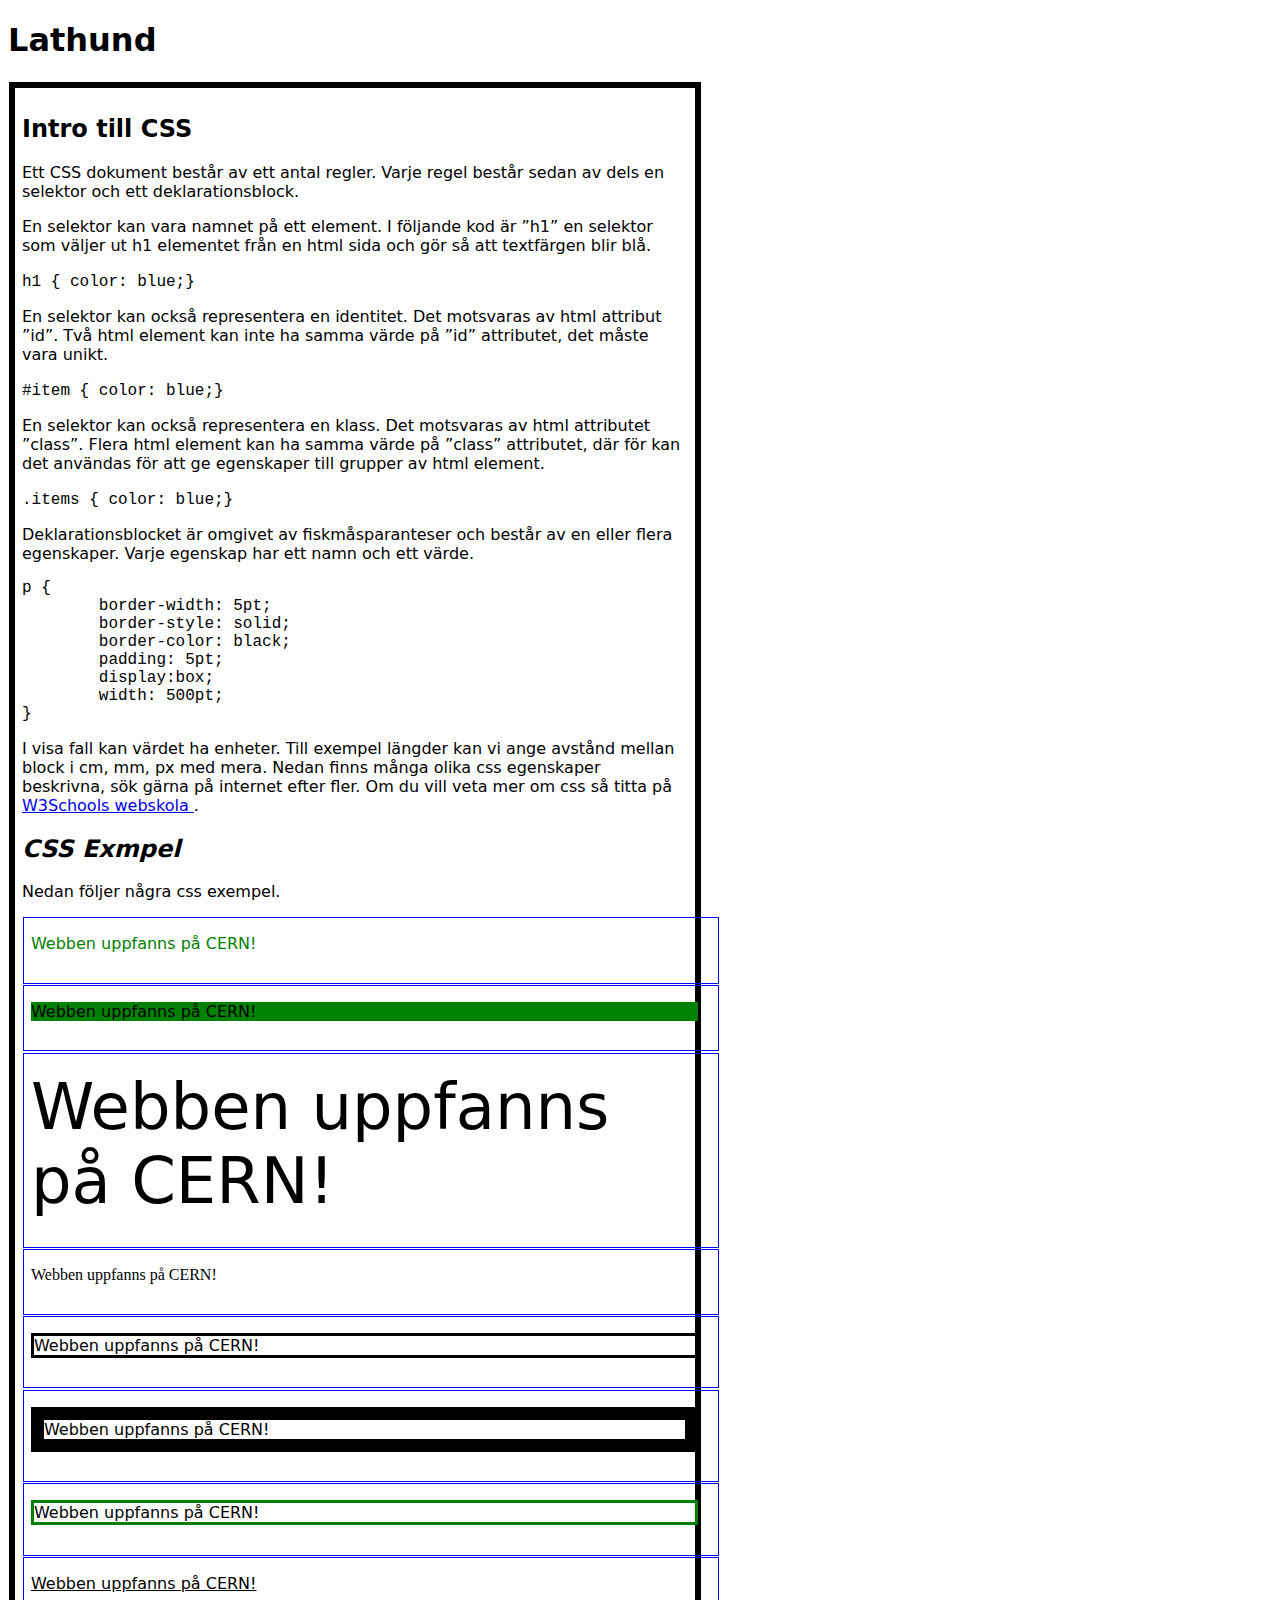
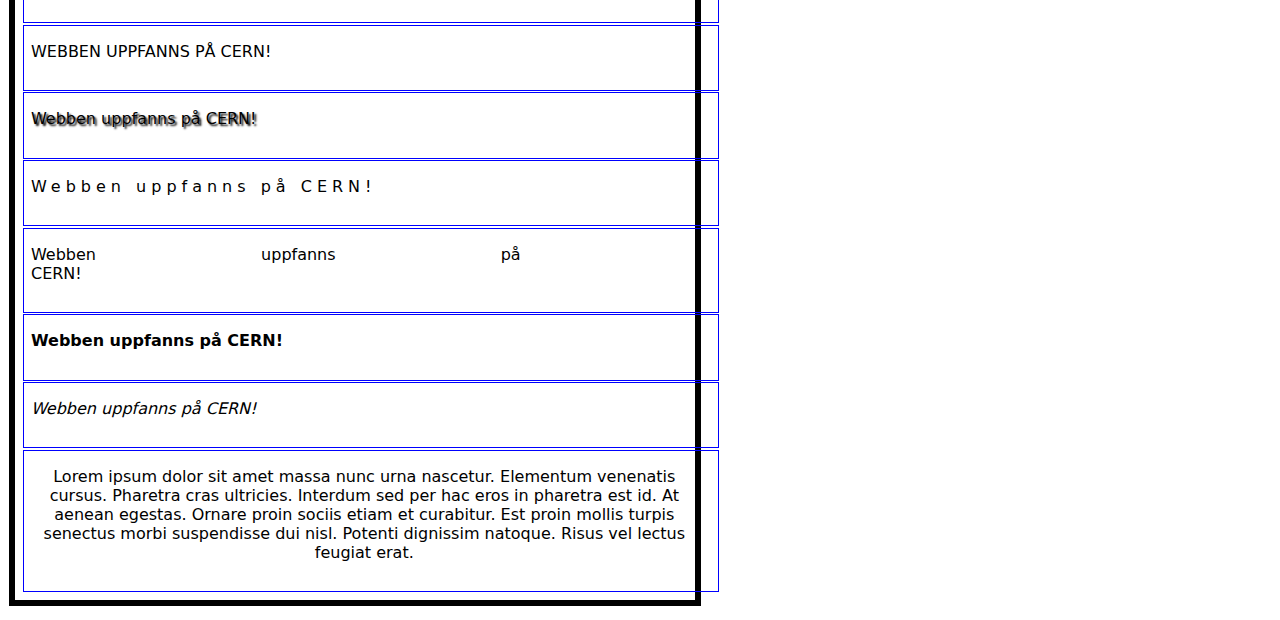
<file: Documentation/css-lathund.html>
﻿<!DOCTYPE html PUBLIC "-//W3C//DTD XHTML 1.0 Strict//EN" 
		"http://www.w3.org/TR/xhtml1/DTD/xhtml1-strict.dtd">
    <html xmlns="http://www.w3.org/1999/xhtml" xml:lang="sv" lang="sv">
	<head>
	 <meta http-equiv="Content-Type" content="text/html charset=utf-8" />
	  <link rel="stylesheet" type="text/css" href="../File/lathund.css" />
	 <title>Min bästa sida om css!</title>
	</head>
	<body>
	<h1>Lathund</h1>
<div id="content" >
<div id="introduction">

<div class="how-to">
<h2>Intro till CSS</h2>
<p>
Ett CSS dokument består av ett antal regler. Varje regel består sedan av dels en selektor och ett deklarationsblock. 
</p>
<p>
En selektor kan vara namnet på ett element. I följande kod är ”h1” en selektor som väljer ut h1 elementet från en html sida och gör så att textfärgen blir blå.
</p>
<code>
h1  { color: blue;}
</code>
<p>
En selektor kan också representera en identitet. Det motsvaras av html attribut ”id”. Två html element kan inte ha samma värde på ”id” attributet, det måste vara unikt.
</p>
<code>
#item { color: blue;}
</code>
<p>
En selektor kan också representera en klass. Det motsvaras av html attributet ”class”. Flera html element kan ha samma värde på ”class” attributet, där för kan det användas för att ge egenskaper till grupper av html element.
</p>
<code>
.items { color: blue;}
</code>
<p>
Deklarationsblocket är omgivet av fiskmåsparanteser och består av en eller flera egenskaper. Varje egenskap har ett namn och ett värde.
</p>
<pre>
p {
	border-width: 5pt;
	border-style: solid;
	border-color: black;
	padding: 5pt;
	display:box;
	width: 500pt;
}
</pre>
<p>
I visa fall kan värdet ha enheter. Till exempel längder kan vi ange avstånd mellan block i cm, mm, px med mera. Nedan finns många olika css egenskaper beskrivna, sök gärna på internet efter fler.
Om du vill veta mer om css så titta på <a href="http://www.w3schools.com/css/" >W3Schools webskola </a>.
</p>

</div>

<h2><i>CSS Exmpel</i></h2>

<p> Nedan följer några css exempel.
</p>

<div class="example style" >
<h3> <b>color: green</b> </h3>
<p><div style="color: green;" >Webben uppfanns på CERN!</div> </p>
<p  class="description" >Sätter färgen som ska användas på texten.</p>
</div>

<div class="example style" >
<h3> <b>background-color: green;</b> </h3>
<p><div style="background-color: green;" >Webben uppfanns på CERN!</div> </p>
<p  class="description" >Sätter färgen som ska användas på texten.</p>
</div>

<div class="example style" >
<h3> <b>font-size:48pt</b> </h3>
<p><div style="font-size:48pt;" >Webben uppfanns på CERN!</div> </p>
<p  class="description" >Sätter storleken på teckensnittet. <i>pt</i> är en enhet för storleken på ett teckensnitt som liknar de storlekar du sätter på text i Word.</p>
</div>

<div class="example style" >
<h3> <b>font-family: Impact, fantasy;</b> </h3>
<p><div style="font-family: Impact, fantasy;" >Webben uppfanns på CERN!</div> </p>
<p class="description" >Bestämmer vilken font som ska användas. Om den fonten <i>Impact</i> inte fanns på datorn, så skulle fonten <i>fantasy</i> användas.</p>
</div>

<div class="example style" >
<h3> <b>border-style:solid;</b> </h3>
<p><div style="border-style:solid;" >Webben uppfanns på CERN!</div> </p>
<p class="description" >Används för att skapa en kant runt ett element. Det finns flera olika typer av kantlinjer: <i>dotted</i>, <i>dashed</i>, <i>groove</i>, <i>groove</i>, <i>inset</i>, <i>outset</i>. 
</p>
</div>

<div class="example style" >
<h3> <b>border-width:10pt;</b> </h3>
<p><div style="border-style:solid; border-width:10pt;" >Webben uppfanns på CERN!</div> </p>
<p class="description" > Används för att beskriva hur tjock en kantlinje ska vara. 
</p>
</div>

<div class="example style" >
<h3> <b>border-color:green;</b> </h3>
<p><div style="border-style:solid; border-color:green;" >Webben uppfanns på CERN!</div> </p>
<p class="description" > Används för att ge en färg åt en kantlinje. 
</p>
</div>

<div class="example style" >
<h3> <b>text-decoration:underline;</b> </h3>
<p><div style="text-decoration:underline;" >Webben uppfanns på CERN!</div> </p>
<p class="description" > Skapar text dekorationer på texten. De olika text dekorationerna heter: <i>overline</i>, <i>line-through</i>, <i>underline</i> och <i>blink</i>. <br /> Tänk på att undvika att använda <b style="text-decoration:blink" > blink </b> för det kan vara irriterande!
</p>
</div>

<div class="example style" >
<h3> <b>text-transform:uppercase;</b> </h3>
<p><div style="text-transform:uppercase;" >Webben uppfanns på CERN!</div> </p>
<p class="description" > Omvandlar texten på något sätt. De olika ovandlingarna kallas: <i>capitalize</i>, <i>lowercase</i> och <i>uppercase</i>.
</p>
</div>

<div class="example style" >
<h3> <b>text-shadow: 2px 2px 2px #000;</b> </h3>
<p><div style="text-shadow: 2px 2px 2px #000;" >Webben uppfanns på CERN!</div> </p>
<p class="description" > Skapar en skugga till texten. Pröva gärna med olika värden!
</p>
</div>

<div class="example style" >
<h3> <b>letter-spacing: 5px;</b> </h3>
<p><div style="letter-spacing: 5px;" >Webben uppfanns på CERN!</div> </p>
<p class="description" > Ändrar avståndet mellan bokstäverna. Går även med negativa värden!
</p>
</div>

<div class="example style" >
<h3> <b>word-spacing: 10em;</b> </h3>
<p><div style="word-spacing: 10em;" >Webben uppfanns på CERN!</div> </p>
<p class="description" > Ändrar avståndet mellan ord. Går även med negativa värden!
</p>
</div>

<div class="example style" >
<h3> <b>font-weight:bold;</b> </h3>
<p><div style="font-weight:bold;" >Webben uppfanns på CERN!</div> </p>
<p class="description" > Gör så att texten blir fet-stil. Det finns andra värden än <i>bold</i> men de fungerar bara med visa webbläsare och teckensnitt.
</p>
</div>

<div class="example style" >
<h3> <b>font-style:italic;</b> </h3>
<p><div style="font-style:italic" >Webben uppfanns på CERN!</div> </p>
<p class="description" > Gör så att texten blir kursiv. Det finns andra värden än <i>italic</i>, men det är ingen stor skillnad på dem.
</p>
</div>

<div class="example style" >
<h3> <b>text-align:center</b> </h3>
<p><div width="150" style="text-align:center;" >Lorem ipsum dolor sit amet massa nunc urna nascetur. Elementum venenatis cursus. Pharetra cras ultricies. Interdum sed per hac eros in pharetra est id. At aenean egestas. Ornare proin sociis etiam et curabitur. Est proin mollis turpis senectus morbi suspendisse dui nisl. Potenti dignissim natoque. Risus vel lectus feugiat erat.</div> </p>
<p class="description" > Gör så att texten blir centrerad. Finns också som <i>left</i> och <i>right</i>.
</p>
</div>

</div>
</body>
</html>
</file>
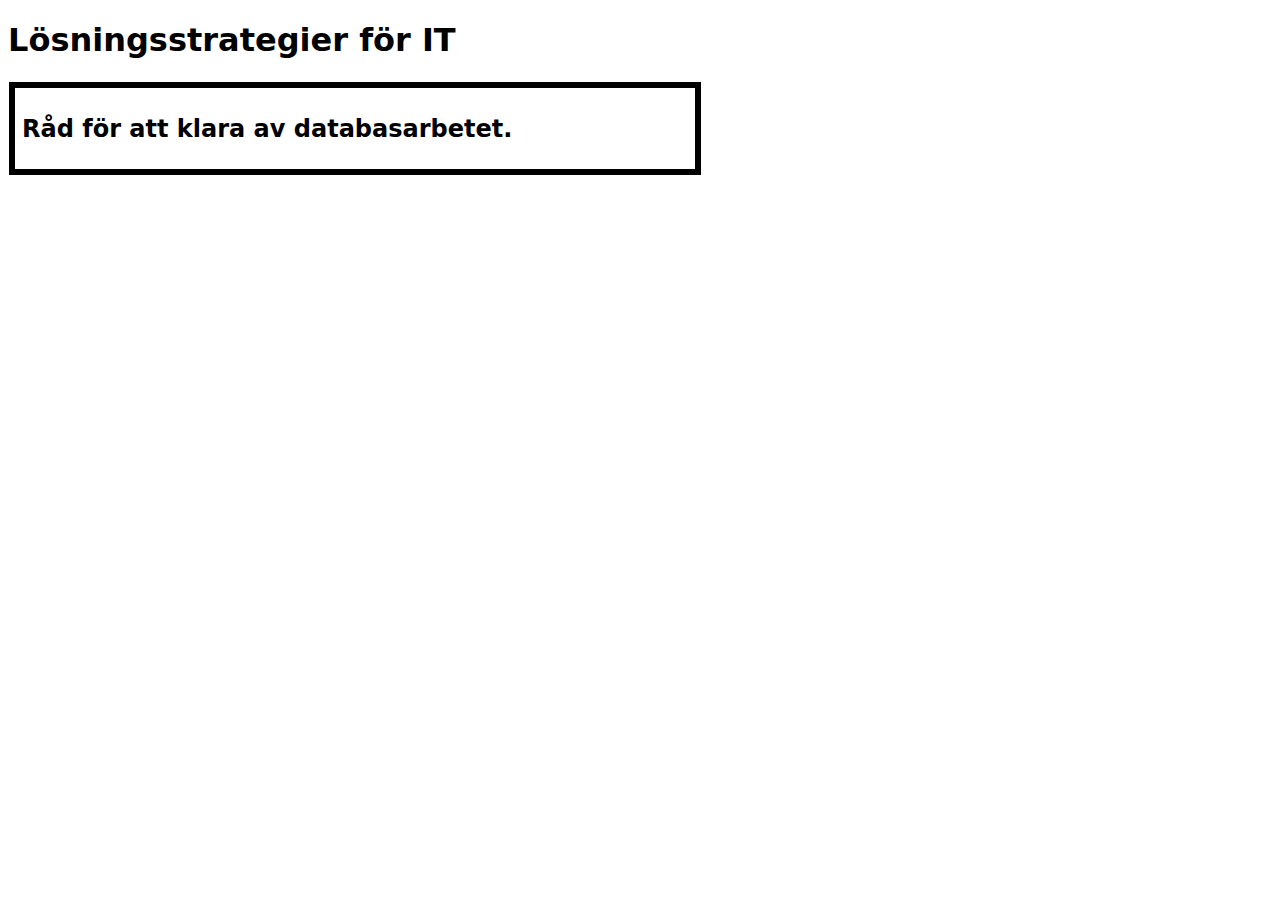
<file: Documentation/HowToSolveIT.html>
﻿<!DOCTYPE html PUBLIC "-//W3C//DTD XHTML 1.0 Strict//EN" 
		"http://www.w3.org/TR/xhtml1/DTD/xhtml1-strict.dtd">
    <html xmlns="http://www.w3.org/1999/xhtml" xml:lang="sv" lang="sv">
	<head>
	 <meta http-equiv="Content-Type" content="text/html charset=utf-8" />
	  <link rel="stylesheet" type="text/css" href="../File/lathund.css" />
	 <title>Min bästa sida om html!</title>
	</head>
	<body>
	<h1>Lösningsstrategier för IT</h1>
<div id="content" >
<div id="introduction">
<div class="how-to">
<h2>Råd för att klara av databasarbetet.</h2>
<p>

</p>


</div>
</body>
</html>
</file>
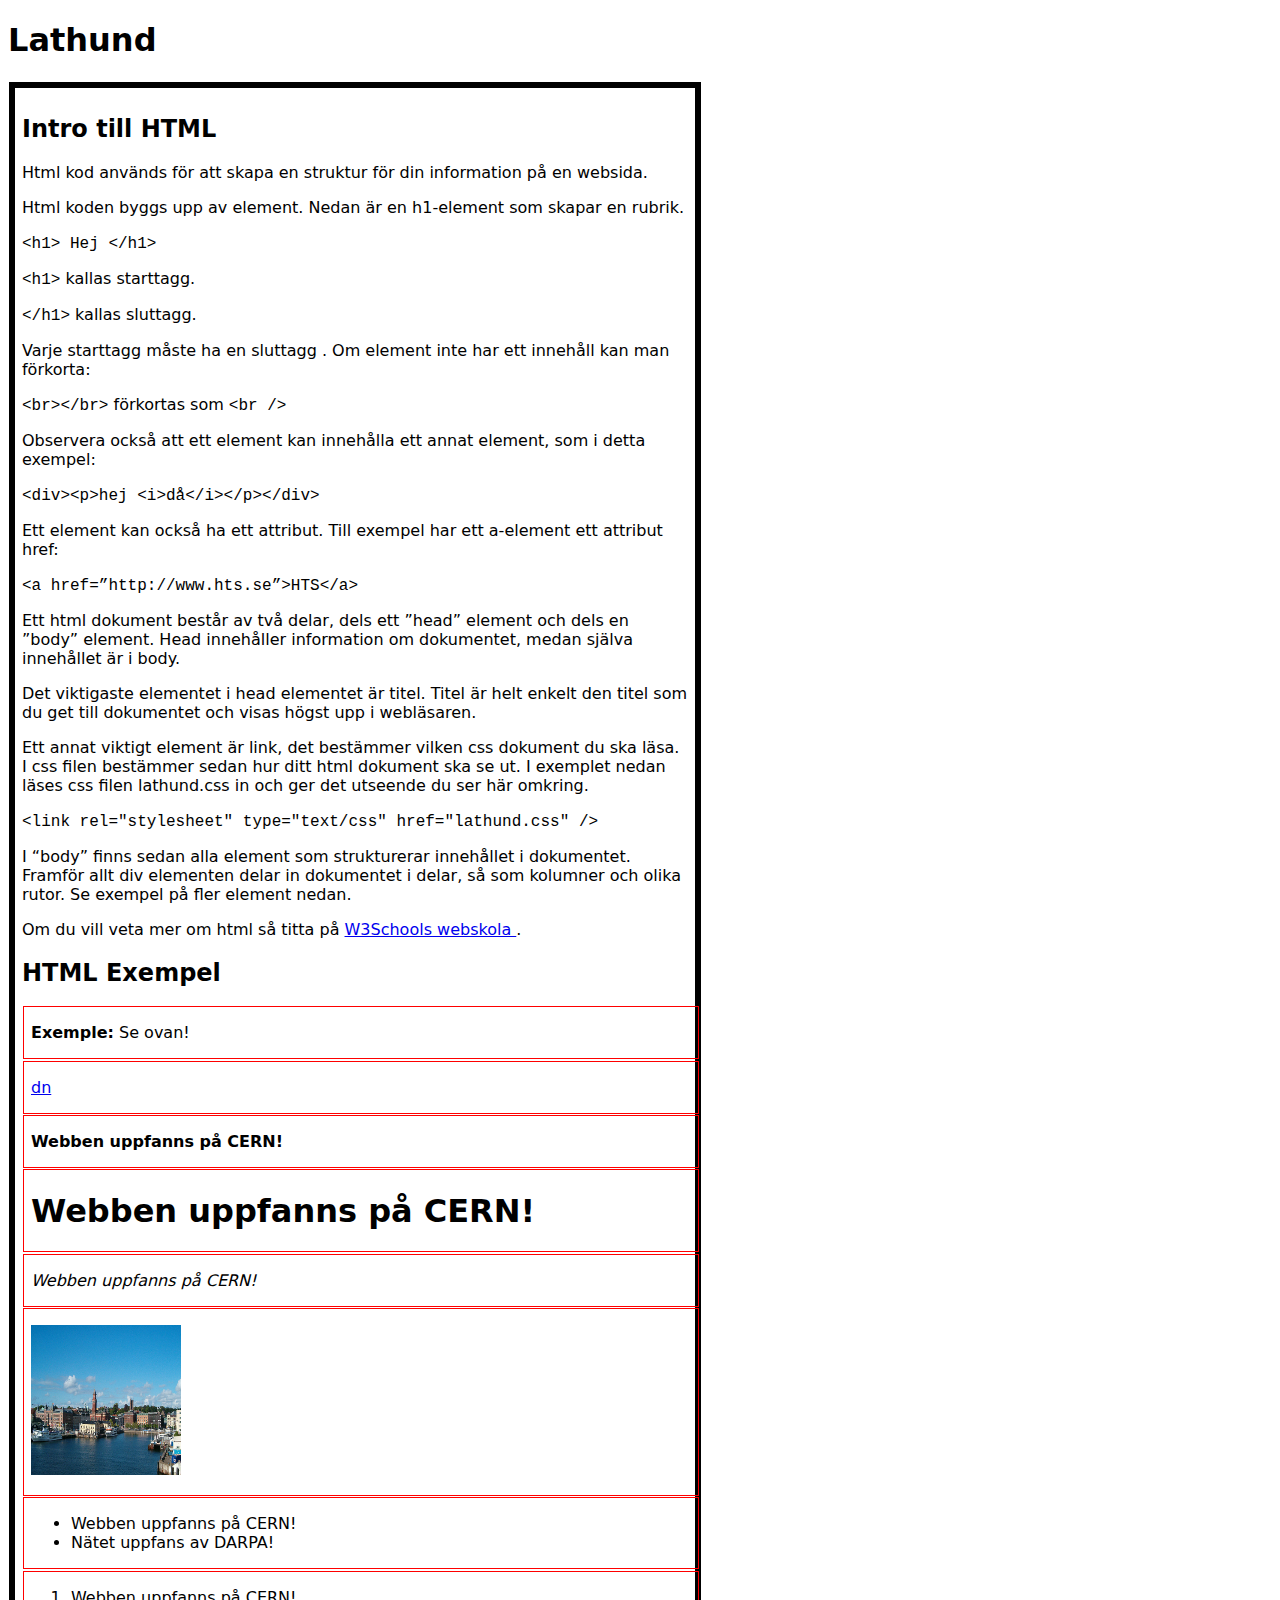
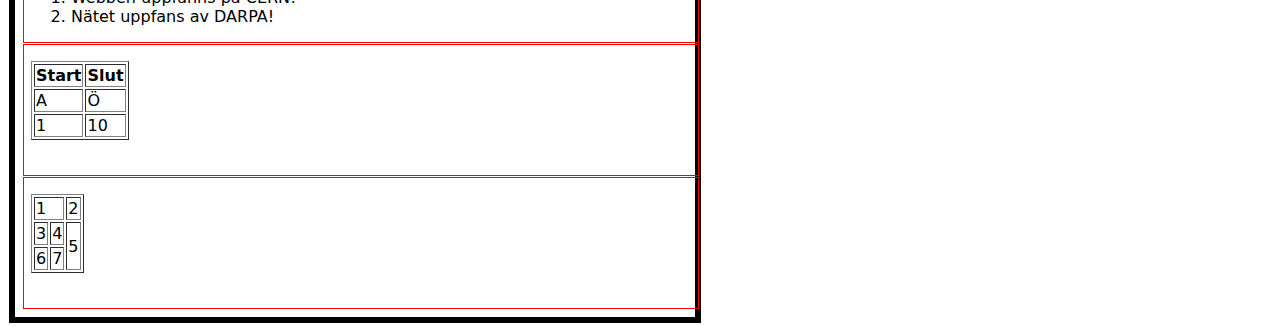
<file: Documentation/html-lathund.html>
﻿<!DOCTYPE html PUBLIC "-//W3C//DTD XHTML 1.0 Strict//EN" 
		"http://www.w3.org/TR/xhtml1/DTD/xhtml1-strict.dtd">
    <html xmlns="http://www.w3.org/1999/xhtml" xml:lang="sv" lang="sv">
	<head>
	 <meta http-equiv="Content-Type" content="text/html charset=utf-8" />
	  <link rel="stylesheet" type="text/css" href="../File/lathund.css" />
	 <title>Min bästa sida om html!</title>
	</head>
	<body>
	<h1>Lathund</h1>
<div id="content" >
<div id="introduction">
<div class="how-to">
<h2>Intro till HTML</h2>
<p>
Html kod används för att skapa en struktur för din information på en websida.
</p>
<p>
Html koden byggs upp av element. Nedan är en h1-element som skapar en rubrik.
</p>
<p>
<code>
&lt;h1&gt; Hej &lt;/h1&gt;
</code>
</p>
</p>
<code>
&lt;h1&gt;</code> kallas starttagg.

</p>
<p>
<code>
&lt;/h1&gt;</code> kallas sluttagg.
</p>
<p>
Varje starttagg måste ha en sluttagg . Om element inte har ett innehåll kan man förkorta:
</p>
<code>
&lt;br&gt;&lt;/br&gt;</code> förkortas som <code>&lt;br /&gt;</code>
</code>
<p>
Observera också att ett element kan innehålla ett annat element, som i detta exempel:
</p>
<code>
&lt;div&gt;&lt;p&gt;hej &lt;i&gt;då&lt;/i&gt;&lt;/p&gt;&lt;/div&gt;
</code>
<p>
Ett element kan också ha ett attribut. Till exempel har ett a-element ett attribut href:
</p>
<code>
&lt;a href=”http://www.hts.se”&gt;HTS&lt;/a&gt;
</code>
<p>
Ett html dokument består av två delar, dels ett ”head” element och dels en ”body” element. Head innehåller information om dokumentet, medan själva innehållet är i body. 
</p>
<p>
Det viktigaste elementet i head elementet är titel. Titel är helt enkelt den titel som du get till dokumentet och visas högst upp i webläsaren. 
</p>
<p>
Ett annat viktigt element är link, det bestämmer vilken css dokument du ska läsa. I css filen bestämmer sedan hur ditt html dokument ska se ut. I exemplet nedan läses css filen lathund.css in och ger det utseende du ser här omkring.
</p>
<code>
&lt;link rel=&quot;stylesheet&quot; type=&quot;text/css&quot; href=&quot;lathund.css&quot; /&gt;
 </code>
<p>
 I “body” finns sedan alla element som strukturerar innehållet i dokumentet. Framför allt div elementen delar in dokumentet i delar, så som kolumner och olika rutor. Se exempel på fler element nedan.
</p>
<p>
 Om du vill veta mer om html så titta på <a href="http://www.w3schools.com/html/"> W3Schools webskola </a>.
</p>
</div>

<h2>HTML Exempel</h2>

<div class="example tag" >
<h3>&lt;title&gt; Min bästa sida om html! &lt;/title&gt;</h3>
<p><b>Exemple:</b> Se ovan!</p>
<p class="description" >Den enda tagg som finns mellan <b>&lt;head&gt;</b> och <b>&lt;/head&gt;</b> som du ska ändra på. Skriv namnet på sajten i taggen och det kommer synas längst upp i browsen när någon surfar in på din sida.</p>
</div>

<div class="example tag" >
<h3>&lt;a href="http://www.dn.se" &gt; dn &lt;/a&gt;</h3>
<p><a href="http://www.dn.se" > dn </a></p>
<p  class="description" >Denna tagg används för att skapa en länk från en text till en annan html sida.</p>
</div>

<div class="example tag" >
<h3>&lt;b&gt; Webben uppfanns på CERN! &lt;/b&gt;</h3>
<p><b> Webben uppfanns på CERN! </b></p>
<p class="description" >Denna tagg ger fet stil på texten som är i taggen.</p>
</div>

<div class="example tag" >
<h3>&lt;h1&gt; Webben uppfanns på CERN! &lt;/h1&gt;</h3>
<p><h1> Webben uppfanns på CERN! </h1></p>
<p class="description" >Denna tagg skapar en rubrik. Om det står en <b>1</b> efter <b>h</b>:et så är det en huvudrubrik. Står det en <b>2</b> är det en underubrik till huvudrubriken. Det innebär att rubriken är en "nivå" under huvudrubriken. Andra rubriker som också ska vara underrubriker ska också vara <b>h2</b> element, men om du vill gå ned ytterligare en nivå och få underunderrubriker ska du använda <b>h3</b>.</p>
</div>

<div class="example tag" >
<h3>&lt;i&gt; Webben uppfanns på CERN! &lt;/i&gt;</h3>
<p> <i> Webben uppfanns på CERN! </i></p>
<p class="description" >Denna tagg ger kursiv stil på texten som är i tagen.</p>
</div>

<div class="example tag" >
<h3>&lt;img src="../Image/helsingborg.jpg" alt="Helsingborg" width="150" height="150" /&gt;</h3>
<p> <img src="../Image/helsingborg.jpg" alt="Helsingborg" width="150" height="150" /></p>
<p class="description" >Denna tagg gör så att du kan se en bild på sidan. Värdet <i>src</i> attributet ska vara namnet på bilden som du vill visa, bilden måste då ligga i samma katalog som webbsidan. Om du har bilden någon annan stans måste du i <i>src</i> skriva en sökväg dit. <i>alt</i> atributets värde ska vara en beskrivande text, så att även de som inte kan se bilden ändå förstår vad den handlar om.</p>
</div>

<div class="example tag" >
<h3>&lt;ul&gt; &lt;li&gt; Webben uppfanns på CERN! &lt;/li&gt;&lt;li&gt; Nätet uppfans av DARPA! &lt;/li&gt; &lt;/ul&gt;</h3>
<p><ul> <li> Webben uppfanns på CERN! </li><li>Nätet uppfans av DARPA! </li> </ul></p>
<p class="description" ><b>ul</b>-tagen skpar en punkt lista, där vaje <b>li</b>-tagg utgör en rad. Se exemplet ovan. Observera att man kan ha listor i andra listor och man får då listor på olika nivåer.</p>
</div>

<div class="example tag" >
<h3>&lt;ol&gt; &lt;li&gt; Webben uppfanns på CERN! &lt;/li&gt;&lt;li&gt; Nätet uppfans av DARPA! &lt;/li&gt; &lt;/ol&gt;</h3>
<p><ol> <li> Webben uppfanns på CERN! </li><li>Nätet uppfans av DARPA! </li> </ol> </p>
<p class="description" ><b>ol</b>-tagen skpar en numrerad lista, där vaje <b>li</b>-tagg utgör en rad. Se exemplet ovan. Observera att man kan ha listor i andra listor och man får då listor på olika nivåer.</p>
</div>

<div class="example tag" >
<h3>&lt;table&gt;<br/>&lt;tr&gt;&lt;th&gt;Start&lt;/th&gt;&lt;th&gt;Slut&lt;/th&gt;&lt;/tr&gt;<br/>&lt;tr&gt;&lt;td&gt;A&lt;/td&gt;&lt;td&gt;Ö&lt;/td&gt;&lt;/tr&gt;<br/>&lt;tr&gt;&lt;td&gt;1&lt;/td&gt;&lt;td&gt;10&lt;/td&gt;&lt;/tr&gt;<br/>&lt;/table&gt;</h3>
<p>	<table border="1">
<tr>
<th>Start</th>
<th>Slut</th>
</tr>
<tr>
<td>A</td>
<td>Ö</td>
</tr>
<tr>
<td>1</td>
<td>10</td>
</tr>
</table>
<br />
 </p>
<p class="description" > <b>table</b>-taggen skapar en tabell. Rekomenderas ej, försök använd CSS istället.</p>
</div>

<div class="example tag" >
<h3>&lt;table border=&quot;1&quot;&gt;<br/>&lt;tr&gt;&lt;td colspan=&quot;2&quot; &gt;1&lt;/td&gt;&lt;td&gt;2&lt;/td&gt;&lt;/tr&gt;<br/>&lt;tr&gt;&lt;td&gt;3&lt;/td&gt;&lt;td&gt;4&lt;/td&gt;&lt;td rowspan=&quot;2&quot; &gt;5&lt;/td&gt;&lt;/tr&gt;<br/>&lt;tr&gt;&lt;td&gt;6&lt;/td&gt;&lt;td&gt;7&lt;/td&gt;&lt;/tr&gt;<br/>&lt;/table&gt;</h3>
<p>	<table border="1">
<tr>
<td colspan="2" >1</td>
<td>2</td>
</tr>
<tr>
<td>3</td>
<td>4</td>
<td rowspan="2" >5</td>
</tr>
<tr>
<td>6</td>
<td>7</td>
</tr>
</table>
<br />
 </p>
<p class="description" > <b>table</b>-taggen skapar en tabell. Rekomenderas ej, försök använd CSS istället.</p>
</div>

</div>
</body>
</html>
</file>
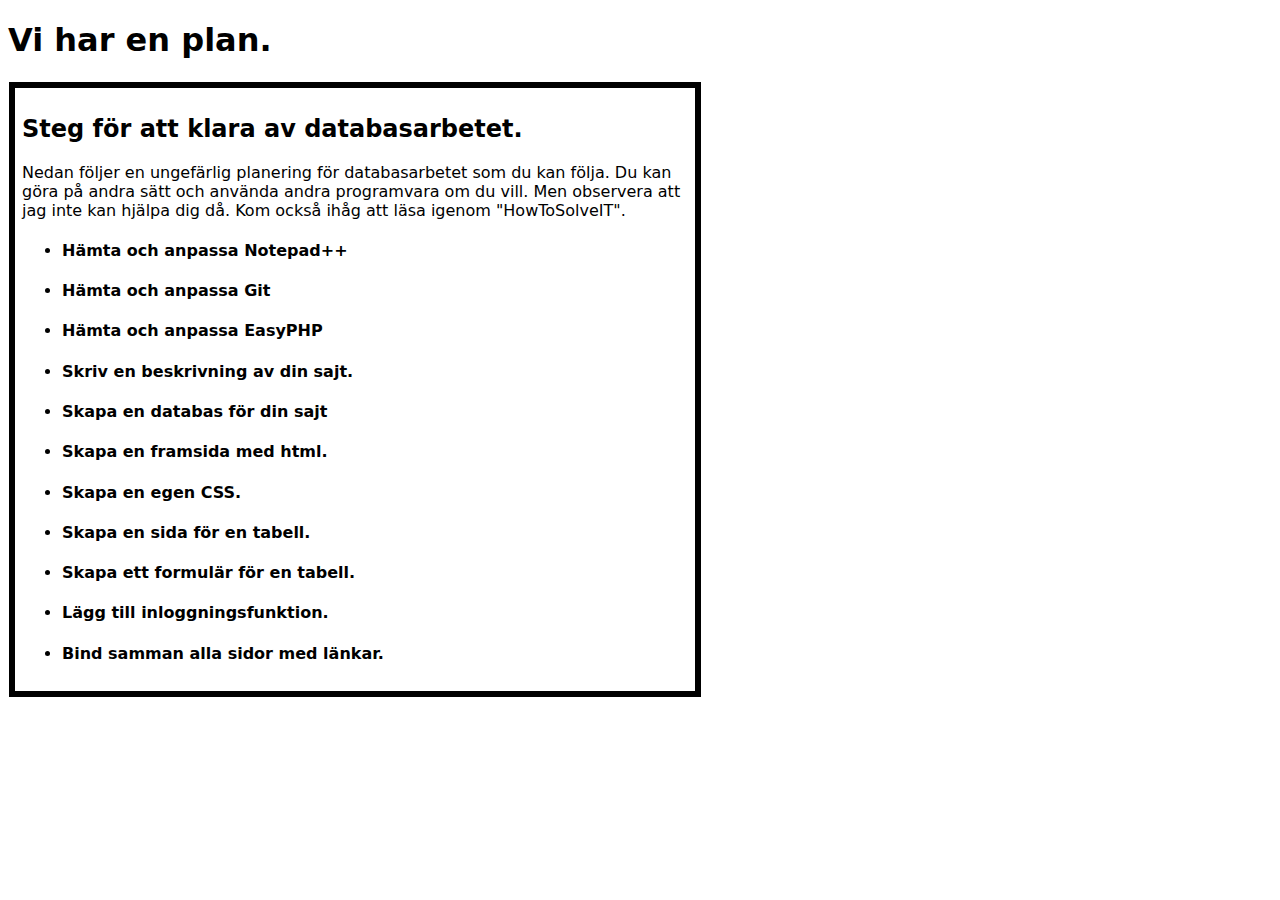
<file: Documentation/ToDo.html>
﻿<!DOCTYPE html PUBLIC "-//W3C//DTD XHTML 1.0 Strict//EN" 
		"http://www.w3.org/TR/xhtml1/DTD/xhtml1-strict.dtd">
    <html xmlns="http://www.w3.org/1999/xhtml" xml:lang="sv" lang="sv">
	<head>
	 <meta http-equiv="Content-Type" content="text/html charset=utf-8" />
	  <link rel="stylesheet" type="text/css" href="../File/lathund.css" />
	 <title>Vad som ska göras i databasprojektet.</title>
	 <script src="http://code.jquery.com/jquery-1.9.1.min.js"></script>
	 <script>
	     $(document).ready(function() {
         $("#expander ul").hide();
         $("#expander h4").on("click", function(e) {

        var $this = $(this);
        var $nestList = $($this).parent().find("ul");
        var $scrollPane = $(".scroll");

        // hide visible nested lists
        $("ul ul:visible").hide("fast", function(){
            $(this).closest("li").removeClass("open").addClass("closed");
        });
        // show this list
        $nestList.show("fast", function() {
            $(this).closest("li").removeClass("closed").addClass("open");
        });
        // resize scrollbars
        $scrollPane.jScrollPane();

        e.preventDefault();
    });
	});
	 </script>
	</head>
	<body>
	
	<h1>Vi har en plan.</h1>
<div id="content" >
<div id="introduction">
<div>
<h2>Steg för att klara av databasarbetet.</h2>
<p>
Nedan följer en ungefärlig planering för databasarbetet som du kan följa. Du kan göra på andra sätt och använda andra programvara om du vill. Men observera att jag inte kan hjälpa dig då. Kom också ihåg att läsa igenom "HowToSolveIT".
</p>

<ul id="expander" >
<li class="closed" ><h4>Hämta och anpassa Notepad++</h4>
<ul><li>Gå till <a href="http://notepad-plus-plus.org/download/v6.3.html"> Notepad++ nedladdningssida</a>.</li>
<li>Klicka på länken "Notepad++ zip package" och ladda ned zip paketet.</li>
<li>Öppna zip arkivet i dit favorit zip-program (Det öppnas antagligen automatiskt).</li>
<li>Kopiera mappen "unicode" till skrivbordet eller någon annanstans där den sparas permanent och du kommer ihåg den.</li>
<li> Dubbelklicka på "notepad+++.exe".</li>
<li>Du kan också döpa om "unicode" mappen till "notepad++" eller skapa en genväg till "notepad++.exe" filen om du vill.</li>
</ul>
</li>
<li class="closed" ><h4>Hämta och anpassa Git</h4>
<ul><li>Gå till <a href="http://code.google.com/p/msysgit/downloads/list?q=full+installer+official+git">Git för Windows (Msysgit)</a>.</li>
<li>Klicka på länken "Git-1.8.0" och ladda ned exe filen</li>
<li>OBS! Att vi inte behöver admin rättigheter för att installera detta program, så vi gör egentligen ingen "installation".</li>
<li>Starta exe filen och gå igenom installationen. Välj att spara filerna i en mapp som du har rättigheter att spara i och som du alltid har tillgång till.</li>
<li>Dubbelklicka på ikonen "Git Bash" som kommer upp på ditt skrivbord, alternativ sök efter detta program.</li>
<li>I terminalen som nu öppnar sig. Skriv:<code> git clone https://github.com/{ditt användarnamn på github}/HTSWebsite</code></li>
<li><code>cd HTSWebsite</code></li>
<li><code>git remote addi hts-upstream https://github.com/magnuskronnas/HTSWebsite</code></li>
<li><code>cp File/bashrc   ./.bashrc </code></li>
<li> Varje gång du börjar arbeta på din sajt skriv <code>hts-start </code></li>
<li> Varje gång du slutar arbeta på din sajt skriv <code>hts-end </code></li>
</ul>
</li>
<li class="closed" ><h4>Hämta och anpassa EasyPHP</h4>
<ul>
<li> Öppna sidan <a href="http://www.easyphp.org/">EasyPHP</a></li>
<li> Ladda ned "EasyPHP DevServer".</li>
<li> Kör exe-filen. Välj att spara filen i en mapp som du har rätt att spara filer i t.ex. "H:/"</li>
<li> Klicka på ”Easy PHP” ikonen i aktivitetfältet</li>
<li> Välja att starta ”Easy PHP” administrationssida. </li>
<li> Skapa en ”short-cut”.  Denna ska ha en sökväg till där du har klonat HTSWebsite arkivet</li>
</ul>
</li>
<li class="closed" ><h4>Skriv en beskrivning av din sajt.</h4>
<ul>
<li> I mappen HTSWebsite skapa en mapp med namnet på ditt projekt arbete. </li>
<li> Skriv en halv A4 och beskriv vad din sajt ska innehålla. Spara gärna sidan som ett text dokument, dvs. med ändelsen ”.txt”.</li>
<li> När du skriver dokumentet fundera skärskilt igenom hur din databas ska se ut.</li>
<li> Spara ditt dokument i mappen som du just har skapat.  Spara enligt instruktion i ” Hämta och anpassa Git”.  </li>
</ul>
</li>
<li class="closed" ><h4>Skapa en databas för din sajt</h4>
<ul>
<li>Öppna phpMyAdmin, genom gåt till EasyPHP admin (http://127.0.0.1:8888/home/) och välja "open" som finns vid "MySQL Administration" modulen. </li>
<li>Skapa en databas. Välj gärna ett namn som liknar din sajt.</li>
<li>Skapa en tabell. Utgå ifrån din dokumentation och din planering av sajten när du namnger tabeller och kolumner. Det går också att komplettera i efterhand.</li>
<li> Du kan låta kolumnerna antingen vara av typen text eller int  </li>
<li> Lägg till en kolumn ”id”, denna kolumn ska vara av typen ”int” och du ska välja till att den ska vara ”primary” index och A.I. (Auto Increase).</ li>
<li> Skapa  nu en tabell för varje begrepp som du har i din dokumentation</li>
<li>Lägg till ett par exempel rader i varje tabell.</li>
</ul>
</li>
<li class="closed" ><h4>Skapa en framsida med html.</h4>
<ul>
<li>Titta igenom html sidorna i mappen "Template". Välj någon som kan vara till grund för din idé. </li>
<li>Kopiera denna sida till din mapp och ge den namnet "index.html".</li>
<li>Ändra innehållet i sidan till det du vill ha. Kom skärskilt ihåg att ändra "title" elementet. Se lathunden för html om du har problem.</li>
</ul>
</li>
<li class="closed" ><h4>Skapa en egen CSS.</h4>
<ul>
<li> Gå till mappen "CSS".</li>
<li> Kopiera filen "magnum.css", du väljer själv vad den nya filen ska heta. Men den ska helst ligga i mappen "CSS".</li>
<li> Öppna framsidan som du skapat i ”Skapa en egen CSS”.</li>
<li> I link-elementet ändra sökvägen så den pekar på din CSS fil.</li>
<li> Du kan nu ändra i din CSS fil och dessa ändringar kommer att synas när du öppnar html filen i din webbrowser.</li>
<li> Gör gärna ändringar på färg, teckensnitt, tjocklek och typ av linje samt teckeneffekter. Se lathunden för CSS, där kan du få inspiration. Men var försiktig med att ändra ”margin”, ”padding”, "height " och "width" egenskaperna eftersom det kan göra så layouten blir dålig då.</li>
</ul>
</li>
<li class="closed" ><h4>Skapa en sida för en tabell.</h4>
<ul>
<li> Välj en tabell vars innehåll en användare av sajten behöver se.</li>
<li> Kopiera en gammal sida som du vill utgå ifrån. Välj ett lämpligt namn på denna.</li>
<li> Eftersom vi ska ha med php kod, så döp om sidan så att den får filändelsen ”.php”.</li>
<li> Kopiera en gammal sida som du vill utgå ifrån. Välj ett lämpligt namn.</li>
<li> Modifiera sidan så den passar in i din sajt och den uppgift som den har.</li>
<li> Nu så måste vi ansluta till databasen. Kopiera filen ”File/connect.php” till din mapp.</li>
<li> Öppna filen ”connect.php”. Du hittar en rad <code>$database="test"; </code>. Denna rad avgör vilken databas du ska öppna. </li>
<li>Byt ut ”test” mot namnet på din databas.   </li>
<li> Kopiera nu den översta koden i snippet ”connection-to-databas.php” och lägg den överst i den sida där du vill ha tabellen.</li>
<li> Kopiera in koden i snippet ”SQL-list.php” till där det passar att du visar upp en tabell på sidan.</li>
<li> Nu ska du ändra i ”question” variabeln så du får rätt tabellnamn i din SQL-fråga.</li>
</ul>
</li>
<li class="closed" ><h4>Skapa ett formulär för en tabell.</h4>
<ul>
<li> Bestäm en tabell som du vill att användaren lägger in värde i. </li>
<li> Kopiera en sida att utgå ifrån, antingen din index sida eller någon ifrån template mappen. </li>
<li> Kopiera innehållet i snippet formulary.html till var du vill ha ditt formulär. </li>
<li> Du behöver anpassa formuläret så du får med alla uppgifter du vill ha och det ser snyggt ut. Se nedan.  </li>
<li> För varje kolumn i din SQL tabell lägg till en rad i formuläret.  Titta på koden i formulary.html så ser du hur man gör.</li>
<li> Observera att du ska ändra attributet ”name” på varje input-element, så att input elementet får ett unikt namn. Namnet ska också gärna förklara vad för data man ska skriva in i input-elementet.</li>
<li> Försök att få formuläret att se snyggt ut, använd ”\<br \/\>” eller ”\<span  \/\>” för att anpassa inskrivningsfälten till varandra. </li>
<li>Kopiera filen snippet input.php till din mapp.</li>
<li> I den första if-satsen lägg till alla namn från input-elementen.</li>
<li> Anpassa SQL-frågan så att den stämmer överens med din tabell. Experimentera gärna med MyPHPadmin för att hitta rätt fråga.</li>
</ul>
</li>
<li class="closed" ><h4>Lägg till inloggningsfunktion.</h4>
<ul>
<li> Skapa om du inte redan har det en tabell för användare.</li>
<li> Bestäm vilken sida man ska logga in på. Du kan skap en helt ny sida för detta.</li>
<li> Kopiera innehållet i login.html till denna sida. </li>
<li> Kopiera hela filen login.php till din mapp.</li>
<li> Anpassa SQL-frågan så att den stämmer överens med din tabell.</li>
<li> Anpassa ” header”, den övre ”header” funktionen ska det stå var du vill gå om du har lyckats logga in, i den nedre vart du vill gå om du inte lyckas logga in. </li>
<li> Klistra ini checkLogin.php överst i alla sidor som ska skyddas.</li>
</ul>
</li>
<li class="closed" ><h4>Bind samman alla sidor med länkar.</h4>
<ul>
<li> Klistar in meny.html i dina sidor.</li>
<li> Lägg till alla andra sidor som länkar.</li>
</ul>
</li>
</ul>

</div>
</body>
</html>
</file>
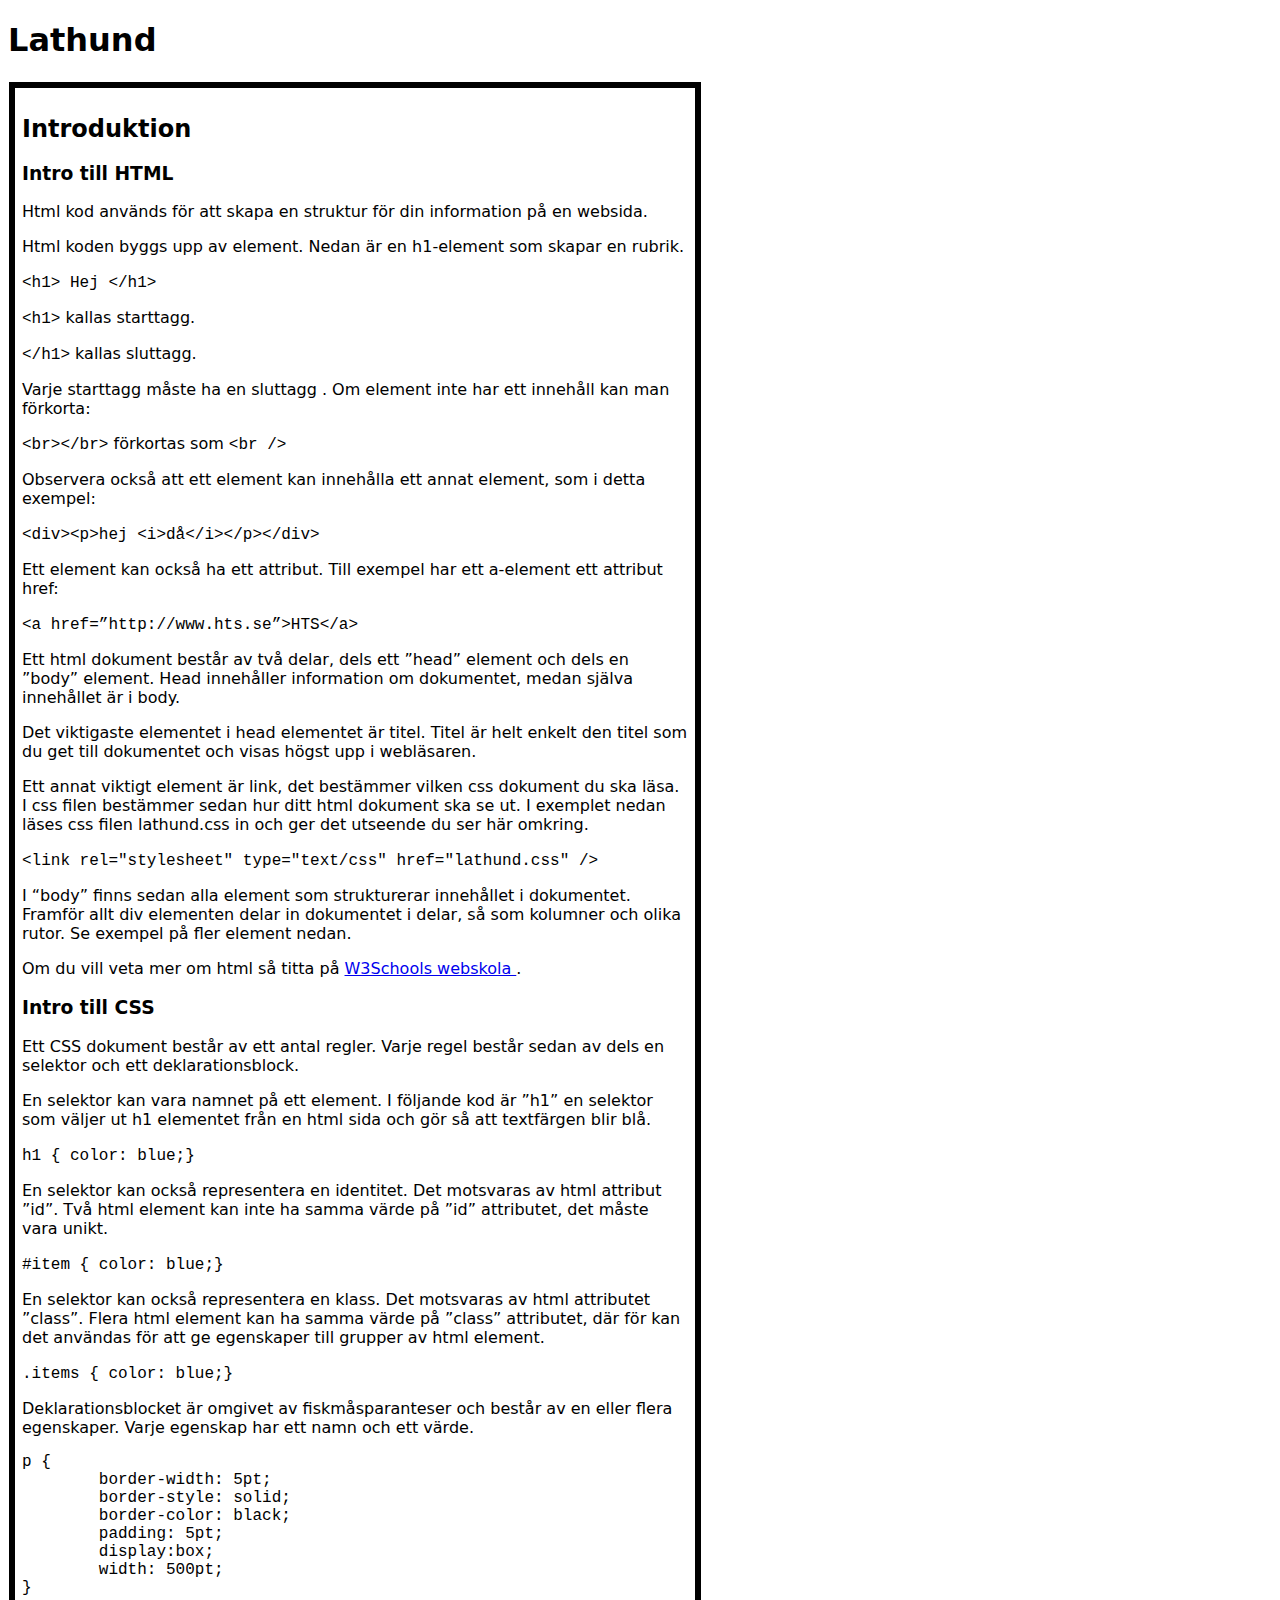
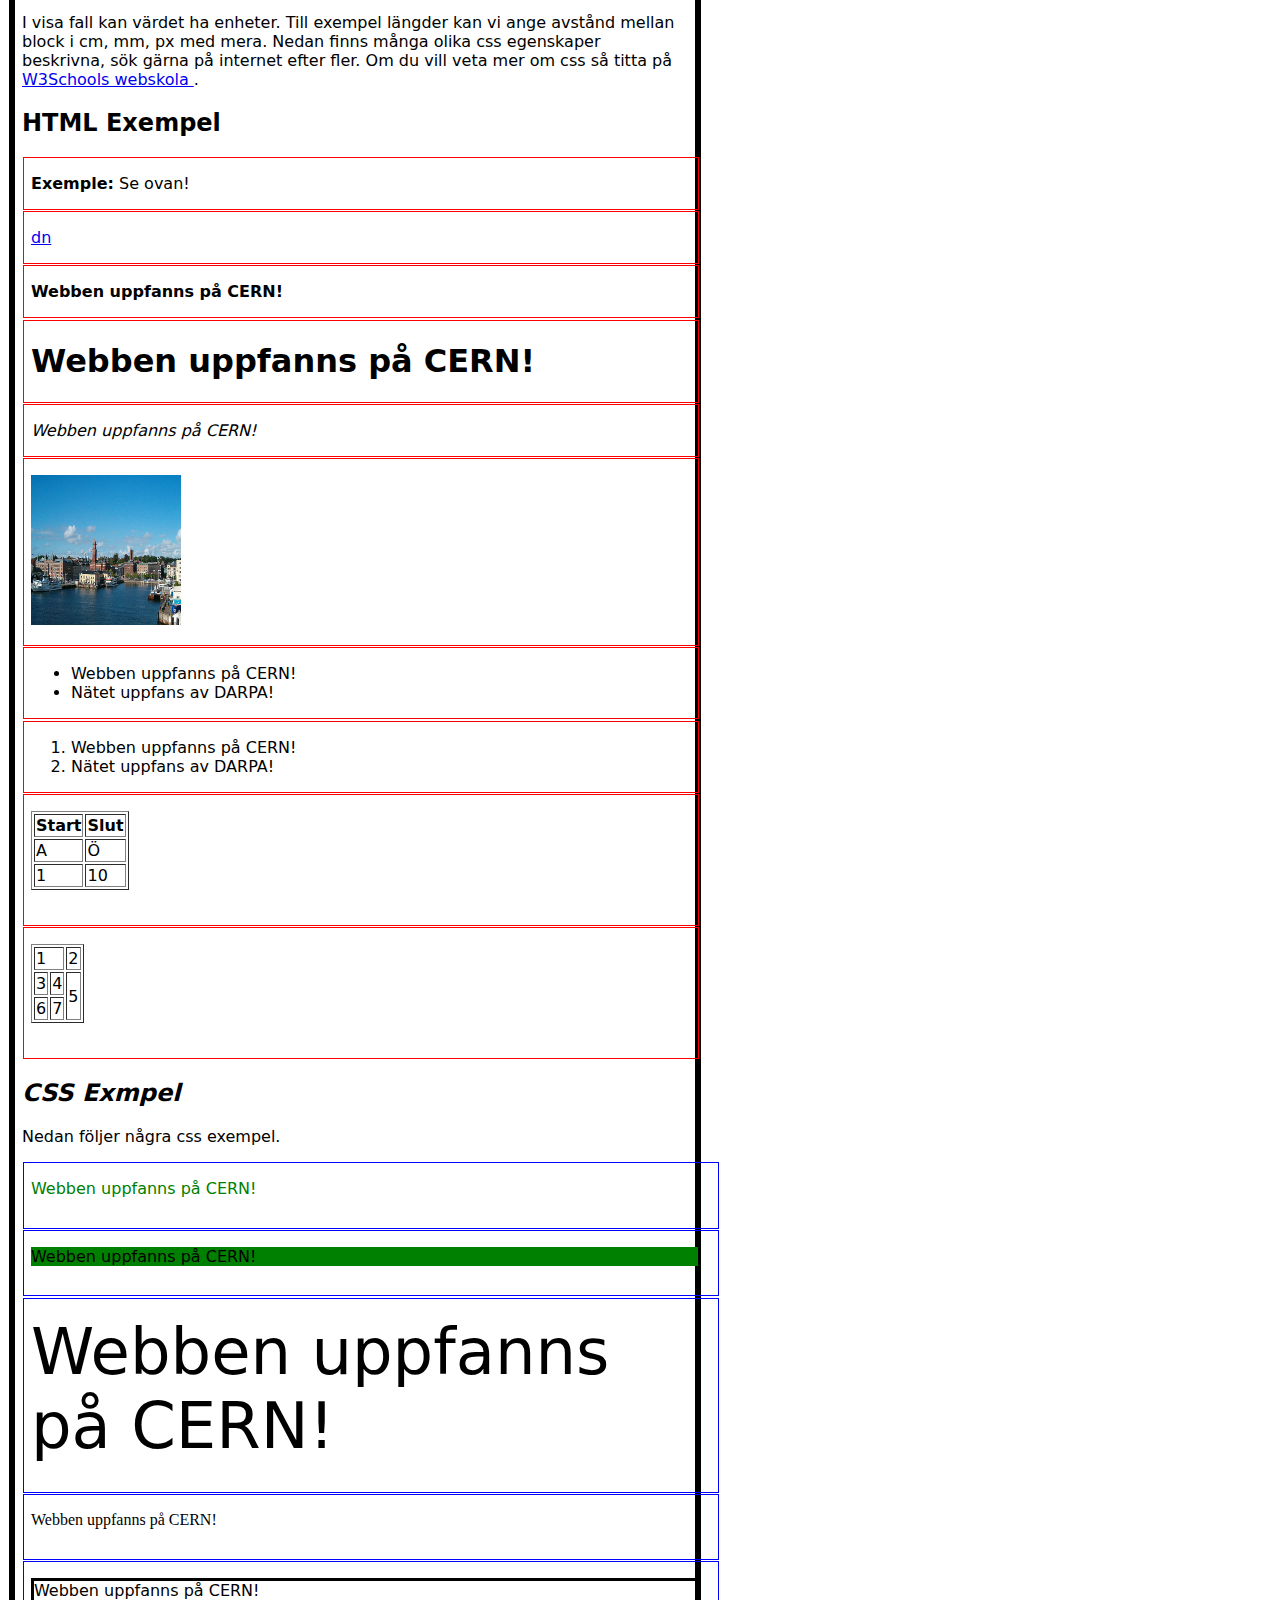
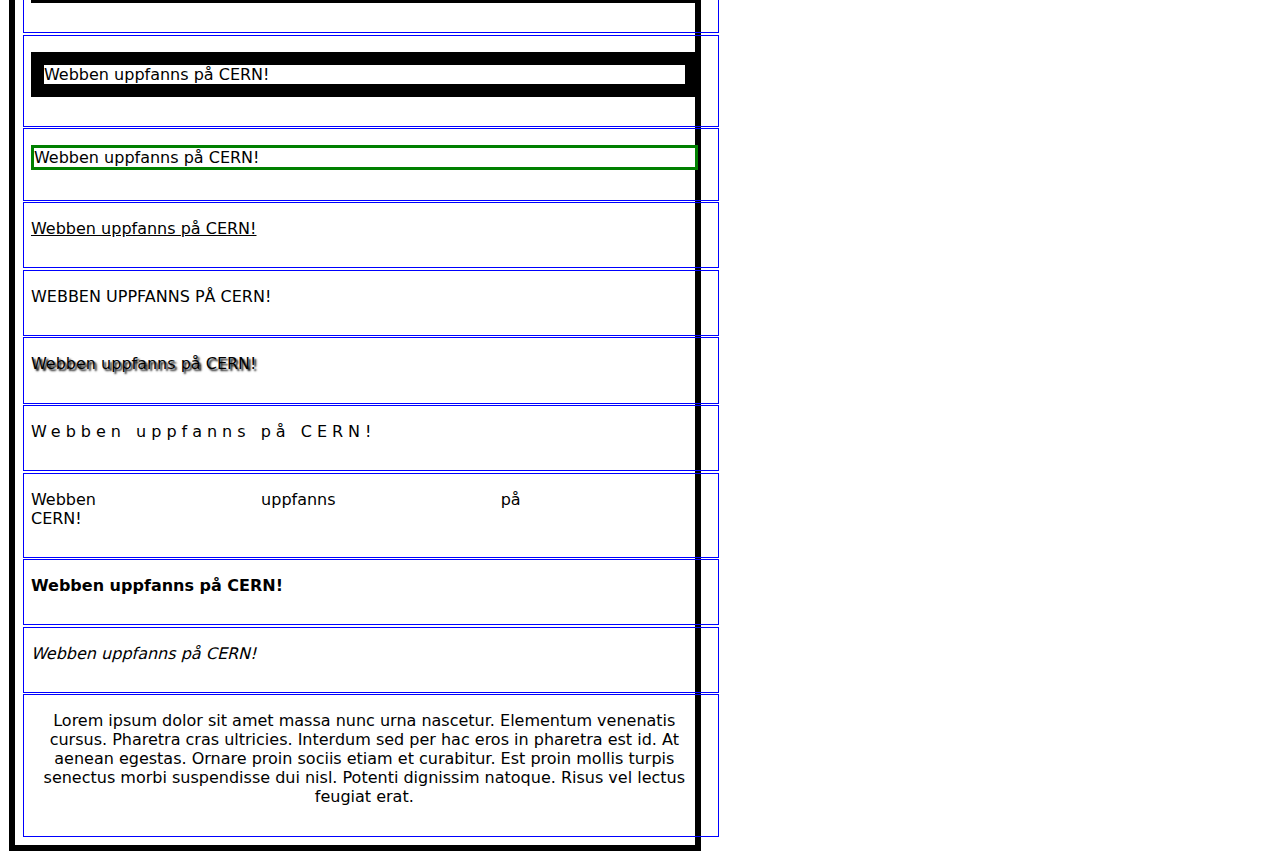
<file: File/lathund.html>
﻿<!DOCTYPE html PUBLIC "-//W3C//DTD XHTML 1.0 Strict//EN" 
		"http://www.w3.org/TR/xhtml1/DTD/xhtml1-strict.dtd">
    <html xmlns="http://www.w3.org/1999/xhtml" xml:lang="sv" lang="sv">
	<head>
	 <meta http-equiv="Content-Type" content="text/html charset=utf-8" />
	  <link rel="stylesheet" type="text/css" href="lathund.css" />
	 <title>Min bästa sida!</title>
	</head>
	<body>
	<h1>Lathund</h1>
<div id="content" >
<div id="introduction">
<h2>Introduktion</h2>

<div class="how-to">
<h3>Intro till HTML</h3>
<p>
Html kod används för att skapa en struktur för din information på en websida.
</p>
<p>
Html koden byggs upp av element. Nedan är en h1-element som skapar en rubrik.
</p>
<p>
<code>
&lt;h1&gt; Hej &lt;/h1&gt;
</code>
</p>
</p>
<code>
&lt;h1&gt;</code> kallas starttagg.

</p>
<p>
<code>
&lt;/h1&gt;</code> kallas sluttagg.
</p>
<p>
Varje starttagg måste ha en sluttagg . Om element inte har ett innehåll kan man förkorta:
</p>
<code>
&lt;br&gt;&lt;/br&gt;</code> förkortas som <code>&lt;br /&gt;</code>
</code>
<p>
Observera också att ett element kan innehålla ett annat element, som i detta exempel:
</p>
<code>
&lt;div&gt;&lt;p&gt;hej &lt;i&gt;då&lt;/i&gt;&lt;/p&gt;&lt;/div&gt;
</code>
<p>
Ett element kan också ha ett attribut. Till exempel har ett a-element ett attribut href:
</p>
<code>
&lt;a href=”http://www.hts.se”&gt;HTS&lt;/a&gt;
</code>
<p>
Ett html dokument består av två delar, dels ett ”head” element och dels en ”body” element. Head innehåller information om dokumentet, medan själva innehållet är i body. 
</p>
<p>
Det viktigaste elementet i head elementet är titel. Titel är helt enkelt den titel som du get till dokumentet och visas högst upp i webläsaren. 
</p>
<p>
Ett annat viktigt element är link, det bestämmer vilken css dokument du ska läsa. I css filen bestämmer sedan hur ditt html dokument ska se ut. I exemplet nedan läses css filen lathund.css in och ger det utseende du ser här omkring.
</p>
<code>
&lt;link rel=&quot;stylesheet&quot; type=&quot;text/css&quot; href=&quot;lathund.css&quot; /&gt;
 </code>
<p>
 I “body” finns sedan alla element som strukturerar innehållet i dokumentet. Framför allt div elementen delar in dokumentet i delar, så som kolumner och olika rutor. Se exempel på fler element nedan.
</p>
<p>
 Om du vill veta mer om html så titta på <a href="http://www.w3schools.com/html/"> W3Schools webskola </a>.
</p>
</div>
<div class="how-to">
<h3>Intro till CSS</h3>
<p>
Ett CSS dokument består av ett antal regler. Varje regel består sedan av dels en selektor och ett deklarationsblock. 
</p>
<p>
En selektor kan vara namnet på ett element. I följande kod är ”h1” en selektor som väljer ut h1 elementet från en html sida och gör så att textfärgen blir blå.
</p>
<code>
h1  { color: blue;}
</code>
<p>
En selektor kan också representera en identitet. Det motsvaras av html attribut ”id”. Två html element kan inte ha samma värde på ”id” attributet, det måste vara unikt.
</p>
<code>
#item { color: blue;}
</code>
<p>
En selektor kan också representera en klass. Det motsvaras av html attributet ”class”. Flera html element kan ha samma värde på ”class” attributet, där för kan det användas för att ge egenskaper till grupper av html element.
</p>
<code>
.items { color: blue;}
</code>
<p>
Deklarationsblocket är omgivet av fiskmåsparanteser och består av en eller flera egenskaper. Varje egenskap har ett namn och ett värde.
</p>
<pre>
p {
	border-width: 5pt;
	border-style: solid;
	border-color: black;
	padding: 5pt;
	display:box;
	width: 500pt;
}
</pre>
<p>
I visa fall kan värdet ha enheter. Till exempel längder kan vi ange avstånd mellan block i cm, mm, px med mera. Nedan finns många olika css egenskaper beskrivna, sök gärna på internet efter fler.
Om du vill veta mer om css så titta på <a href="http://www.w3schools.com/css/" >W3Schools webskola </a>.
</p>



</div>
<h2>HTML Exempel</h2>

<div class="example tag" >
<h3>&lt;title&gt; Min bästa sida! &lt;/title&gt;</h3>
<p><b>Exemple:</b> Se ovan!</p>
<p class="description" >Den enda tagg som finns mellan <b>&lt;head&gt;</b> och <b>&lt;/head&gt;</b> som du ska ändra på. Skriv namnet på sajten i taggen och det kommer synas längst upp i browsen när någon surfar in på din sida.</p>
</div>

<div class="example tag" >
<h3>&lt;a href="http://www.dn.se" &gt; dn &lt;/a&gt;</h3>
<p><a href="http://www.dn.se" > dn </a></p>
<p  class="description" >Denna tagg används för att skapa en länk från en text till en annan html sida.</p>
</div>

<div class="example tag" >
<h3>&lt;b&gt; Webben uppfanns på CERN! &lt;/b&gt;</h3>
<p><b> Webben uppfanns på CERN! </b></p>
<p class="description" >Denna tagg ger fet stil på texten som är i taggen.</p>
</div>

<div class="example tag" >
<h3>&lt;h1&gt; Webben uppfanns på CERN! &lt;/h1&gt;</h3>
<p><h1> Webben uppfanns på CERN! </h1></p>
<p class="description" >Denna tagg skapar en rubrik. Om det står en <b>1</b> efter <b>h</b>:et så är det en huvudrubrik. Står det en <b>2</b> är det en underubrik till huvudrubriken. Det innebär att rubriken är en "nivå" under huvudrubriken. Andra rubriker som också ska vara underrubriker ska också vara <b>h2</b> element, men om du vill gå ned ytterligare en nivå och få underunderrubriker ska du använda <b>h3</b>.</p>
</div>

<div class="example tag" >
<h3>&lt;i&gt; Webben uppfanns på CERN! &lt;/i&gt;</h3>
<p> <i> Webben uppfanns på CERN! </i></p>
<p class="description" >Denna tagg ger kursiv stil på texten som är i tagen.</p>
</div>

<div class="example tag" >
<h3>&lt;img src="helsingborg.jpg" alt="Helsingborg" width="150" height="150" /&gt;</h3>
<p> <img src="helsingborg.jpg" alt="Helsingborg" width="150" height="150" /></p>
<p class="description" >Denna tagg gör så att du kan se en bild på sidan. Värdet <i>src</i> attributet ska vara namnet på bilden som du vill visa, bilden måste då ligga i samma katalog som webbsidan. Om du har bilden någon annan stans måste du i <i>src</i> skriva en sökväg dit. <i>alt</i> atributets värde ska vara en beskrivande text, så att även de som inte kan se bilden ändå förstår vad den handlar om.</p>
</div>

<div class="example tag" >
<h3>&lt;ul&gt; &lt;li&gt; Webben uppfanns på CERN! &lt;/li&gt;&lt;li&gt; Nätet uppfans av DARPA! &lt;/li&gt; &lt;/ul&gt;</h3>
<p><ul> <li> Webben uppfanns på CERN! </li><li>Nätet uppfans av DARPA! </li> </ul></p>
<p class="description" ><b>ul</b>-tagen skpar en punkt lista, där vaje <b>li</b>-tagg utgör en rad. Se exemplet ovan. Observera att man kan ha listor i andra listor och man får då listor på olika nivåer.</p>
</div>

<div class="example tag" >
<h3>&lt;ol&gt; &lt;li&gt; Webben uppfanns på CERN! &lt;/li&gt;&lt;li&gt; Nätet uppfans av DARPA! &lt;/li&gt; &lt;/ol&gt;</h3>
<p><ol> <li> Webben uppfanns på CERN! </li><li>Nätet uppfans av DARPA! </li> </ol> </p>
<p class="description" ><b>ol</b>-tagen skpar en numrerad lista, där vaje <b>li</b>-tagg utgör en rad. Se exemplet ovan. Observera att man kan ha listor i andra listor och man får då listor på olika nivåer.</p>
</div>

<div class="example tag" >
<h3>&lt;table&gt;<br/>&lt;tr&gt;&lt;th&gt;Start&lt;/th&gt;&lt;th&gt;Slut&lt;/th&gt;&lt;/tr&gt;<br/>&lt;tr&gt;&lt;td&gt;A&lt;/td&gt;&lt;td&gt;Ö&lt;/td&gt;&lt;/tr&gt;<br/>&lt;tr&gt;&lt;td&gt;1&lt;/td&gt;&lt;td&gt;10&lt;/td&gt;&lt;/tr&gt;<br/>&lt;/table&gt;</h3>
<p>	<table border="1">
<tr>
<th>Start</th>
<th>Slut</th>
</tr>
<tr>
<td>A</td>
<td>Ö</td>
</tr>
<tr>
<td>1</td>
<td>10</td>
</tr>
</table>
<br />
 </p>
<p class="description" > <b>table</b>-taggen skapar en tabell. Rekomenderas ej, försök använd CSS istället.</p>
</div>

<div class="example tag" >
<h3>&lt;table border=&quot;1&quot;&gt;<br/>&lt;tr&gt;&lt;td colspan=&quot;2&quot; &gt;1&lt;/td&gt;&lt;td&gt;2&lt;/td&gt;&lt;/tr&gt;<br/>&lt;tr&gt;&lt;td&gt;3&lt;/td&gt;&lt;td&gt;4&lt;/td&gt;&lt;td rowspan=&quot;2&quot; &gt;5&lt;/td&gt;&lt;/tr&gt;<br/>&lt;tr&gt;&lt;td&gt;6&lt;/td&gt;&lt;td&gt;7&lt;/td&gt;&lt;/tr&gt;<br/>&lt;/table&gt;</h3>
<p>	<table border="1">
<tr>
<td colspan="2" >1</td>
<td>2</td>
</tr>
<tr>
<td>3</td>
<td>4</td>
<td rowspan="2" >5</td>
</tr>
<tr>
<td>6</td>
<td>7</td>
</tr>
</table>
<br />
 </p>
<p class="description" > <b>table</b>-taggen skapar en tabell. Rekomenderas ej, försök använd CSS istället.</p>
</div>

<h2><i>CSS Exmpel</i></h2>

<p> Nedan följer några css exempel.
</p>

<div class="example style" >
<h3> <b>color: green</b> </h3>
<p><div style="color: green;" >Webben uppfanns på CERN!</div> </p>
<p  class="description" >Sätter färgen som ska användas på texten.</p>
</div>

<div class="example style" >
<h3> <b>background-color: green;</b> </h3>
<p><div style="background-color: green;" >Webben uppfanns på CERN!</div> </p>
<p  class="description" >Sätter färgen som ska användas på texten.</p>
</div>

<div class="example style" >
<h3> <b>font-size:48pt</b> </h3>
<p><div style="font-size:48pt;" >Webben uppfanns på CERN!</div> </p>
<p  class="description" >Sätter storleken på teckensnittet. <i>pt</i> är en enhet för storleken på ett teckensnitt som liknar de storlekar du sätter på text i Word.</p>
</div>

<div class="example style" >
<h3> <b>font-family: Impact, fantasy;</b> </h3>
<p><div style="font-family: Impact, fantasy;" >Webben uppfanns på CERN!</div> </p>
<p class="description" >Bestämmer vilken font som ska användas. Om den fonten <i>Impact</i> inte fanns på datorn, så skulle fonten <i>fantasy</i> användas.</p>
</div>

<div class="example style" >
<h3> <b>border-style:solid;</b> </h3>
<p><div style="border-style:solid;" >Webben uppfanns på CERN!</div> </p>
<p class="description" >Används för att skapa en kant runt ett element. Det finns flera olika typer av kantlinjer: <i>dotted</i>, <i>dashed</i>, <i>groove</i>, <i>groove</i>, <i>inset</i>, <i>outset</i>. 
</p>
</div>

<div class="example style" >
<h3> <b>border-width:10pt;</b> </h3>
<p><div style="border-style:solid; border-width:10pt;" >Webben uppfanns på CERN!</div> </p>
<p class="description" > Används för att beskriva hur tjock en kantlinje ska vara. 
</p>
</div>

<div class="example style" >
<h3> <b>border-color:green;</b> </h3>
<p><div style="border-style:solid; border-color:green;" >Webben uppfanns på CERN!</div> </p>
<p class="description" > Används för att ge en färg åt en kantlinje. 
</p>
</div>

<div class="example style" >
<h3> <b>text-decoration:underline;</b> </h3>
<p><div style="text-decoration:underline;" >Webben uppfanns på CERN!</div> </p>
<p class="description" > Skapar text dekorationer på texten. De olika text dekorationerna heter: <i>overline</i>, <i>line-through</i>, <i>underline</i> och <i>blink</i>. <br /> Tänk på att undvika att använda <b style="text-decoration:blink" > blink </b> för det kan vara irriterande!
</p>
</div>

<div class="example style" >
<h3> <b>text-transform:uppercase;</b> </h3>
<p><div style="text-transform:uppercase;" >Webben uppfanns på CERN!</div> </p>
<p class="description" > Omvandlar texten på något sätt. De olika ovandlingarna kallas: <i>capitalize</i>, <i>lowercase</i> och <i>uppercase</i>.
</p>
</div>

<div class="example style" >
<h3> <b>text-shadow: 2px 2px 2px #000;</b> </h3>
<p><div style="text-shadow: 2px 2px 2px #000;" >Webben uppfanns på CERN!</div> </p>
<p class="description" > Skapar en skugga till texten. Pröva gärna med olika värden!
</p>
</div>

<div class="example style" >
<h3> <b>letter-spacing: 5px;</b> </h3>
<p><div style="letter-spacing: 5px;" >Webben uppfanns på CERN!</div> </p>
<p class="description" > Ändrar avståndet mellan bokstäverna. Går även med negativa värden!
</p>
</div>

<div class="example style" >
<h3> <b>word-spacing: 10em;</b> </h3>
<p><div style="word-spacing: 10em;" >Webben uppfanns på CERN!</div> </p>
<p class="description" > Ändrar avståndet mellan ord. Går även med negativa värden!
</p>
</div>

<div class="example style" >
<h3> <b>font-weight:bold;</b> </h3>
<p><div style="font-weight:bold;" >Webben uppfanns på CERN!</div> </p>
<p class="description" > Gör så att texten blir fet-stil. Det finns andra värden än <i>bold</i> men de fungerar bara med visa webbläsare och teckensnitt.
</p>
</div>

<div class="example style" >
<h3> <b>font-style:italic;</b> </h3>
<p><div style="font-style:italic" >Webben uppfanns på CERN!</div> </p>
<p class="description" > Gör så att texten blir kursiv. Det finns andra värden än <i>italic</i>, men det är ingen stor skillnad på dem.
</p>
</div>

<div class="example style" >
<h3> <b>text-align:center</b> </h3>
<p><div width="150" style="text-align:center;" >Lorem ipsum dolor sit amet massa nunc urna nascetur. Elementum venenatis cursus. Pharetra cras ultricies. Interdum sed per hac eros in pharetra est id. At aenean egestas. Ornare proin sociis etiam et curabitur. Est proin mollis turpis senectus morbi suspendisse dui nisl. Potenti dignissim natoque. Risus vel lectus feugiat erat.</div> </p>
<p class="description" > Gör så att texten blir centrerad. Finns också som <i>left</i> och <i>right</i>.
</p>
</div>

</div>
</body>
</html>
</file>
<file: File/lathund.css>
/*Generell tagar f�r hela dokumentet*/
 body{
	font-family: "Tahoma", "DejaVu Sans","Sans-Serif";
	font-size: 12pt;
}

#content{
	padding: 1pt;
	display:box;
	width: 500pt;
}

#introduction{
	border-width: 5pt;
	border-style: solid;
	border-color: black;
	padding: 5pt;
	display:box;
	width: 500pt;
}

div.example {
	border-width: 1pt;
	border-style: solid;
	border-color: black;
	padding-left: 5pt;
	margin: 1pt;
	display:box;
	width: 500pt;
}

div.tag {
	border-color: red;
}

div.style {
	border-color: blue;
	padding-bottom: 10pt;
	padding-right: 15pt;
}

div.how-to ul{
	display: none;
}

div.how-to:hover ul{
	display: block;
}

div.example h3{
	display: none;
}

div.example:hover h3{
	display: block;
}

div.example p.description {
	display: none;
}

div.example:hover p.description {
	display: block;
}
</file>
